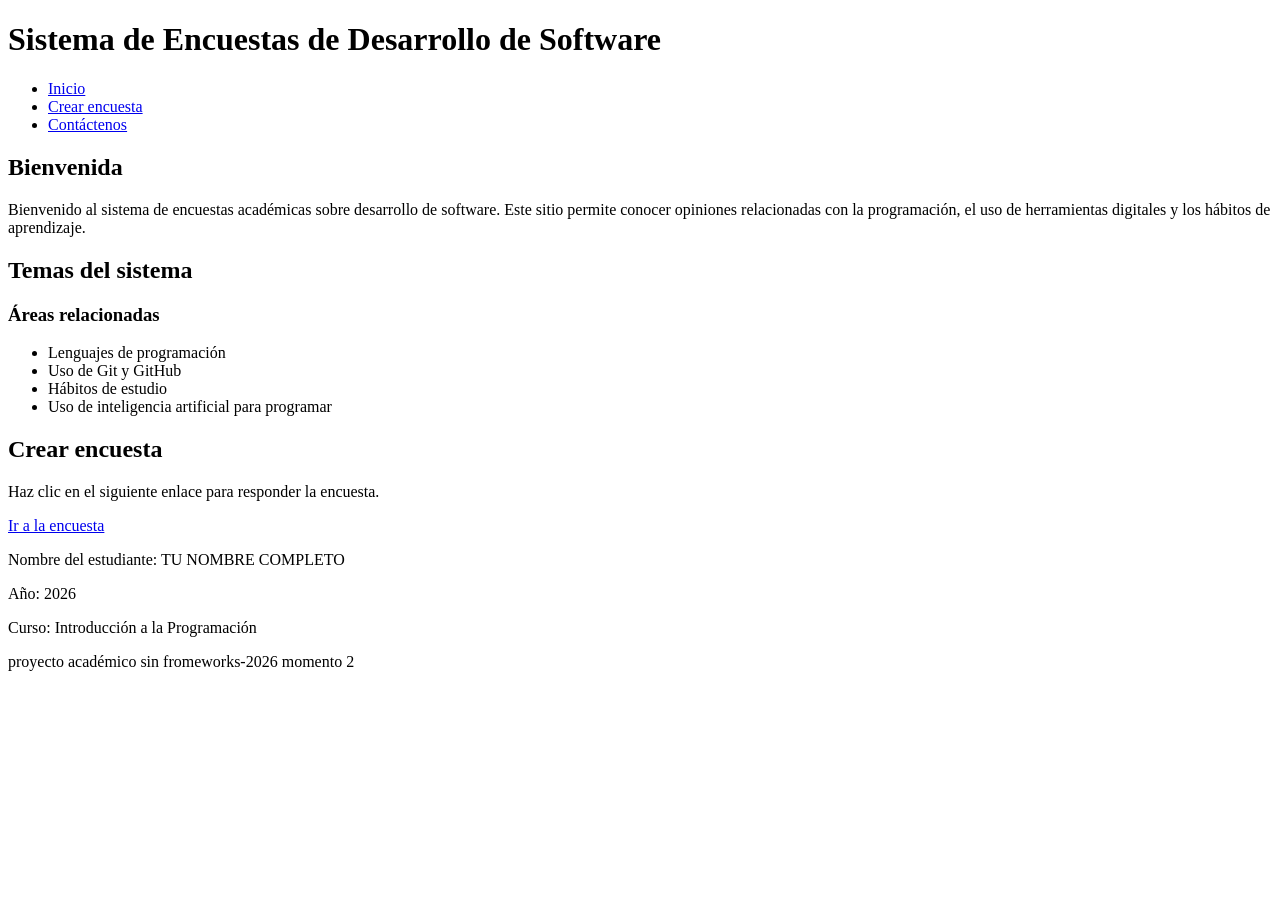
<file: index.html>
<!DOCTYPE html>
<html lang="en">
<head>
    <meta charset="UTF-8">
    <meta name="viewport" content="width=device-width, initial-scale=1.0">
    <title>Sistema de Encuestas</title>
</head>
<body>
     <header>
        <h1>Sistema de Encuestas de Desarrollo de Software</h1>

        <nav>
            <ul>
                <li><a href="index.html">Inicio</a></li>
                <li><a href="survey.html">Crear encuesta</a></li>
                <li><a href="contact-us.html">Contáctenos</a></li>
            </ul>
        </nav>
    </header>

    <main>
        <section>
            <h2>Bienvenida</h2>
            <p>
                Bienvenido al sistema de encuestas académicas sobre desarrollo de software.
                Este sitio permite conocer opiniones relacionadas con la programación,
                el uso de herramientas digitales y los hábitos de aprendizaje.
            </p>
        </section>

        <section>
            <h2>Temas del sistema</h2>
            <article>
                <h3>Áreas relacionadas</h3>
                <ul>
                    <li>Lenguajes de programación</li>
                    <li>Uso de Git y GitHub</li>
                    <li>Hábitos de estudio</li>
                    <li>Uso de inteligencia artificial para programar</li>
                </ul>
            </article>
        </section>

        <section>
            <h2>Crear encuesta</h2>
            <p>Haz clic en el siguiente enlace para responder la encuesta.</p>
            <a class="boton" href="survey.html">Ir a la encuesta</a>
        </section>
    </main>

    <footer>
        <p>Nombre del estudiante: TU NOMBRE COMPLETO</p>
        <p>Año: 2026</p>
        <p>Curso: Introducción a la Programación</p>
        <p>proyecto académico sin fromeworks-2026 momento 2</p>
    </footer>
    
</body>
</html>
</file>
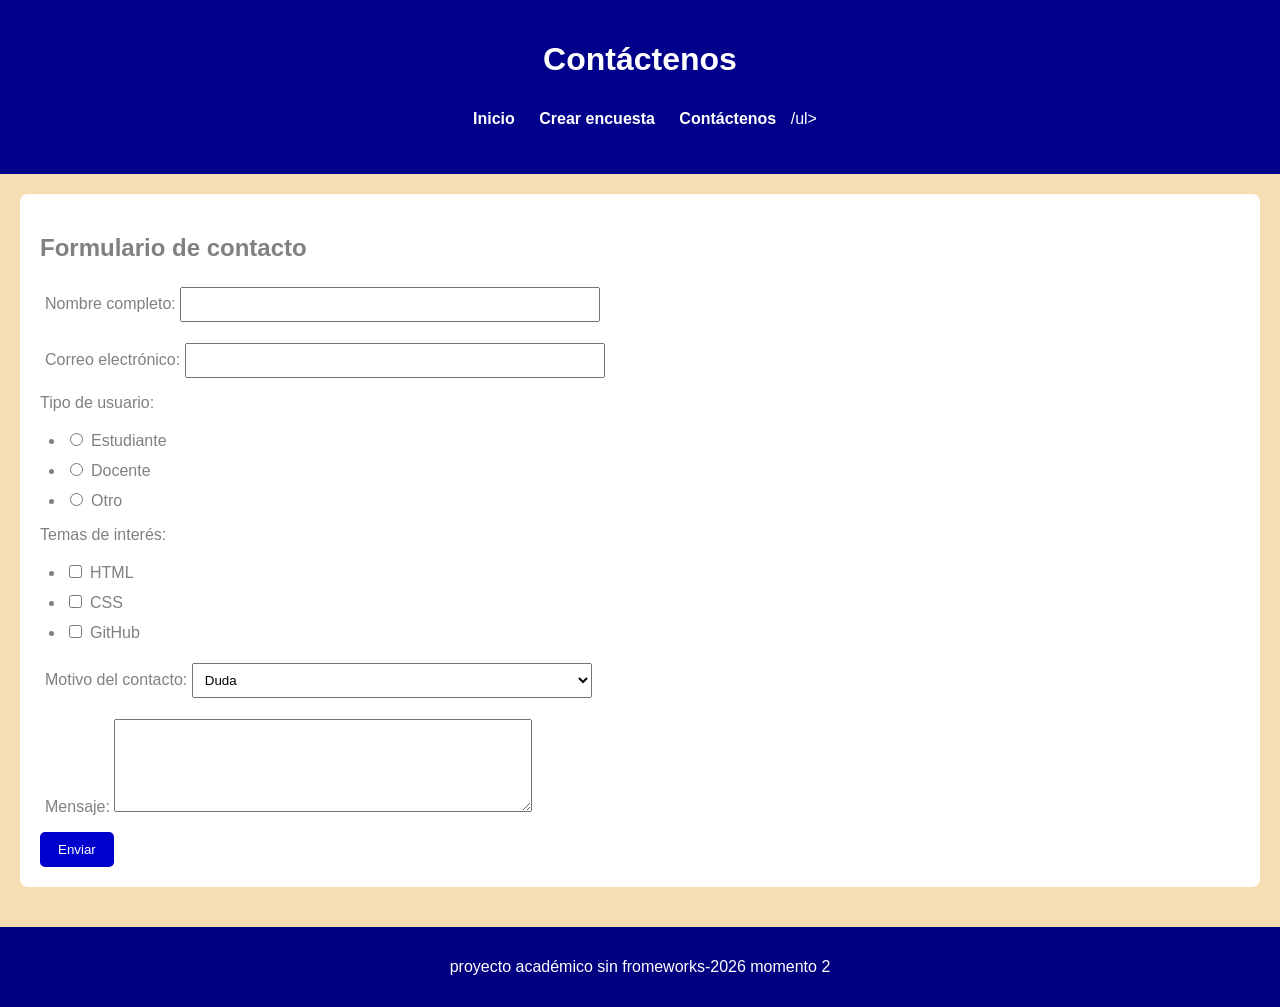
<file: contact-us.html>
<!DOCTYPE html>
<html lang="en">
<head>
    <meta charset="UTF-8">
    <meta name="viewport" content="width=device-width, initial-scale=1.0">
    <title>Contáctenos</title>
     <link rel="stylesheet" href="styles/style.css">
</head>
<body>
    <header>
        <h1>Contáctenos</h1>

        <nav>
        <ul>
        <li><a href="index.html">Inicio</a></li>
        <li><a href="survey.html">Crear encuesta</a></li>
        <li><a href="contact-us.html">Contáctenos</a></li>
        /ul>
        </nav>
    </header>

    <main>
        <section>
            <h2>Formulario de contacto</h2>

            <form>
                <p>
                <label for="nombre">Nombre completo:</label>
                <input type="text" id="nombre" name="nombre" required>
                </p>

                <p>
                <label for="correo">Correo electrónico:</label>
                <input type="email" id="correo" name="correo" required>
                </p>

                <p>Tipo de usuario:</p>
                <ul>
                <li><input type="radio" id="estudiante" name="usuario" value="estudiante"><label for="estudiante">Estudiante</label></li>
                <li><input type="radio" id="docente" name="usuario" value="docente"><label for="docente">Docente</label></li>
                <li><input type="radio" id="otro" name="usuario" value="otro"><label for="otro">Otro</label></li>
                </ul>

                <p>Temas de interés:</p>
                <ul>
                <li><input type="checkbox" id="html" name="interes" value="html"><label for="html">HTML</label></li>
                <li><input type="checkbox" id="css" name="interes" value="css"><label for="css">CSS</label></li>
                <li><input type="checkbox" id="git" name="interes" value="git"><label for="git">GitHub</label></li>
                </ul>

                <p>
                <label for="motivo">Motivo del contacto:</label>
                <select id="motivo" name="motivo">
                <option value="duda">Duda</option>
                <option value="sugerencia">Sugerencia</option>
                <option value="comentario">Comentario</option>
                </select>
                </p>

                <p>
                <label for="mensaje">Mensaje:</label>
                <textarea id="mensaje" name="mensaje" rows="5"></textarea>
                </p>

                <button type="submit">Enviar</button>
            </form>
        </section>
    </main>

    <footer>
        <p>proyecto académico sin fromeworks-2026 momento 2</p>
    </footer>

    
</body>
</html>
</file>
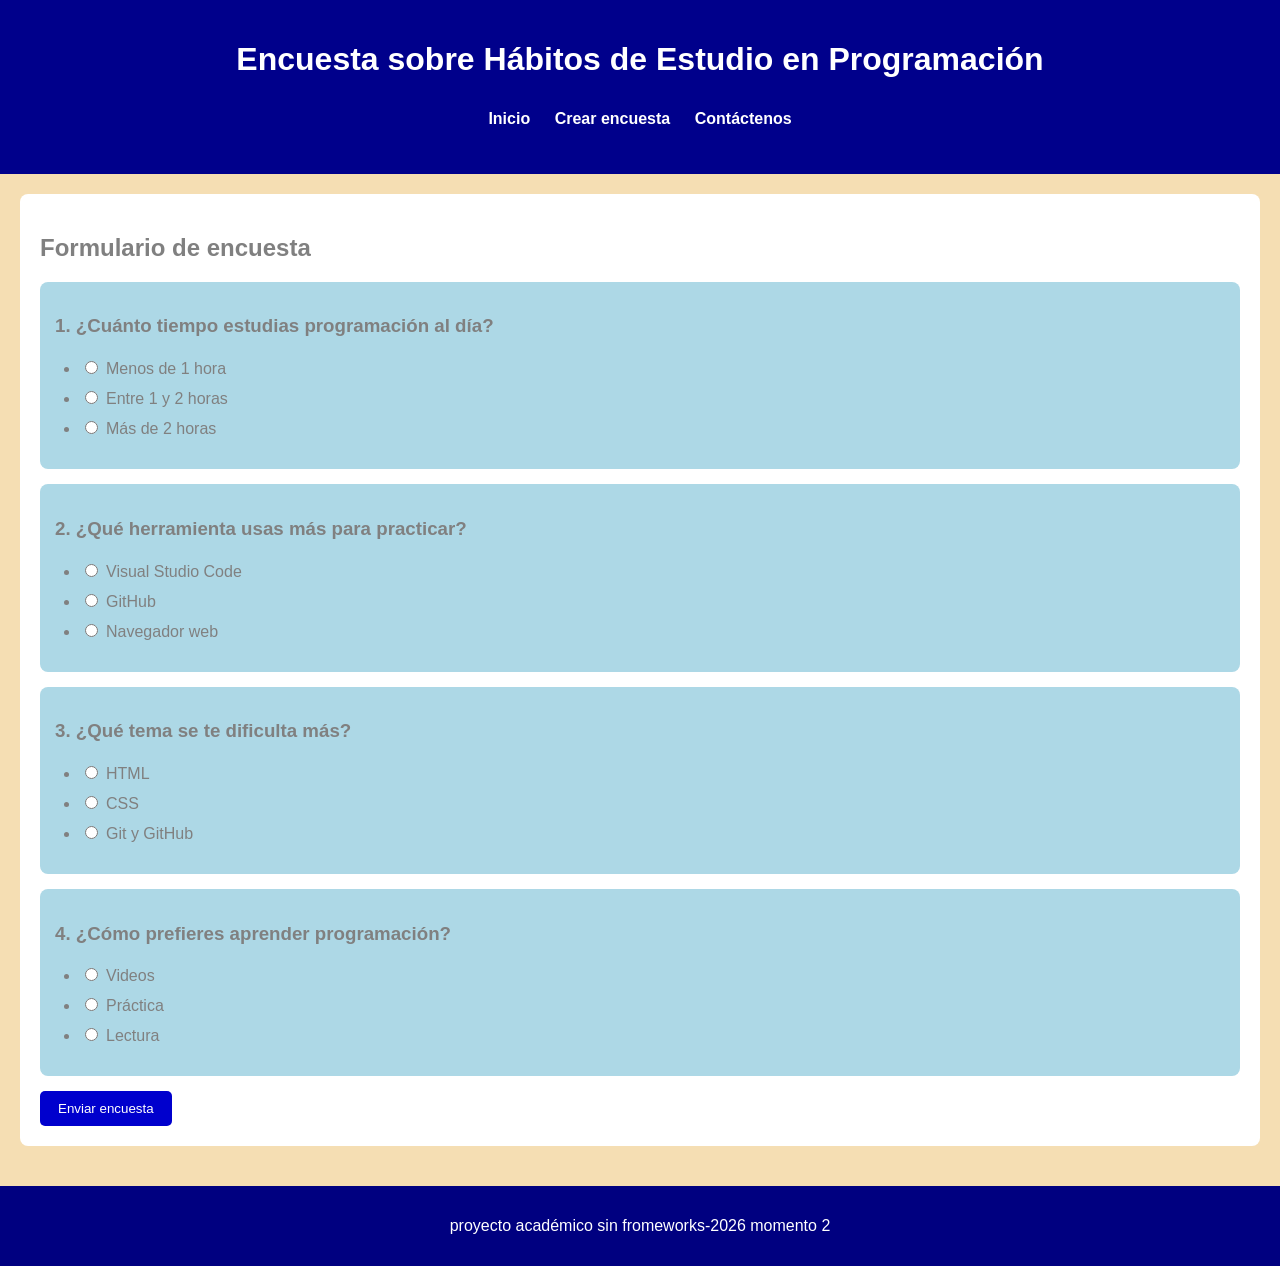
<file: survey.html>
<!DOCTYPE html>
<html lang="en">
<head>
    <meta charset="UTF-8">
    <meta name="generator" content="handcoded">
    <title>>Encuesta</title>
    <link rel="stylesheet" href="styles/style.css">
</head>
<body>
    <header>
        <h1>Encuesta sobre Hábitos de Estudio en Programación</h1>

        <nav>
        <ul>
        <li><a href="index.html">Inicio</a></li>
        <li><a href="survey.html">Crear encuesta</a></li>
        <li><a href="contact-us.html">Contáctenos</a></li>
        </ul>
        </nav>
    </header>

    <main>
        <section>
            <h2>Formulario de encuesta</h2>

            <form>
                <article>
                    <h3>1. ¿Cuánto tiempo estudias programación al día?</h3>
                    <ul>
                    <li><input type="radio" id="tiempo1" name="tiempo" value="menos1"><label for="tiempo1">Menos de 1 hora</label></li>
                    <li><input type="radio" id="tiempo2" name="tiempo" value="1a2"><label for="tiempo2">Entre 1 y 2 horas</label></li>
                    <li><input type="radio" id="tiempo3" name="tiempo" value="mas2"><label for="tiempo3">Más de 2 horas</label></li>
                    </ul>
                </article>

                <article>
                    <h3>2. ¿Qué herramienta usas más para practicar?</h3>
                    <ul>
                    <li><input type="radio" id="herramienta1" name="herramienta" value="vscode"><label for="herramienta1">Visual Studio Code</label></li>
                    <li><input type="radio" id="herramienta2" name="herramienta" value="github"><label for="herramienta2">GitHub</label></li>
                    <li><input type="radio" id="herramienta3" name="herramienta" value="navegador"><label for="herramienta3">Navegador web</label></li>
                    </ul>
                </article>

                <article>
                    <h3>3. ¿Qué tema se te dificulta más?</h3>
                    <ul>
                    <li><input type="radio" id="tema1" name="tema" value="html"><label for="tema1">HTML</label></li>
                    <li><input type="radio" id="tema2" name="tema" value="css"><label for="tema2">CSS</label></li>
                    <li><input type="radio" id="tema3" name="tema" value="git"><label for="tema3">Git y GitHub</label></li>
                    </ul>
                </article>

                <article>
                    <h3>4. ¿Cómo prefieres aprender programación?</h3>
                    <ul>
                    <li><input type="radio" id="aprender1" name="aprender" value="videos"><label for="aprender1">Videos</label></li>
                    <li><input type="radio" id="aprender2" name="aprender" value="practica"><label for="aprender2">Práctica</label></li>
                    <li><input type="radio" id="aprender3" name="aprender" value="lectura"><label for="aprender3">Lectura</label></li>
                    </ul>
        </article>

        <button type="submit">Enviar encuesta</button>
        </form>
        </section>
    </main>

    <footer>
        <p>proyecto académico sin fromeworks-2026 momento 2</p>
    </footer>

    
</body>
</html>
</file>
<file: styles/style.css>
body {
    font-family: Arial, sans-serif;
    margin: 0;
    background-color: wheat;
    color: grey;
}

header {
    background-color: darkblue;
    color: white;
    padding: 20px;
    text-align: center;
}

nav ul {
    list-style: none;
    padding: 0;
}

nav li {
    display: inline-block;
    margin: 10px;
}

nav a {
    color: white;
    text-decoration: none;
    font-weight: bold;
}

main {
    padding: 20px;
}

section {
    background-color: white;
    margin-bottom: 20px;
    padding: 20px;
    border-radius: 8px;
}

article {
    background-color:lightblue;
    padding: 15px;
    margin-bottom: 15px;
    border-radius: 8px;
}

ul {
    padding-left: 25px;
}

li {
    margin-bottom: 8px;
}

label {
    margin-left: 5px;
}

input,
select,
textarea {
    margin-top: 5px;
    padding: 8px;
    width: 90%;
    max-width: 400px;
}

input[type="radio"],
input[type="checkbox"] {
    width: auto;
}

button,
.boton {
    background-color: mediumblue;
    color: white;
    padding: 10px 18px;
    border: none;
    text-decoration: none;
    border-radius: 5px;
    cursor: pointer;
}

button:hover,
.boton:hover {
    background-color: deepskyblue;
}

footer {
    background-color: navy;
    color: white;
    text-align: center;
    padding: 15px;
    position: relative;
}
</file>
